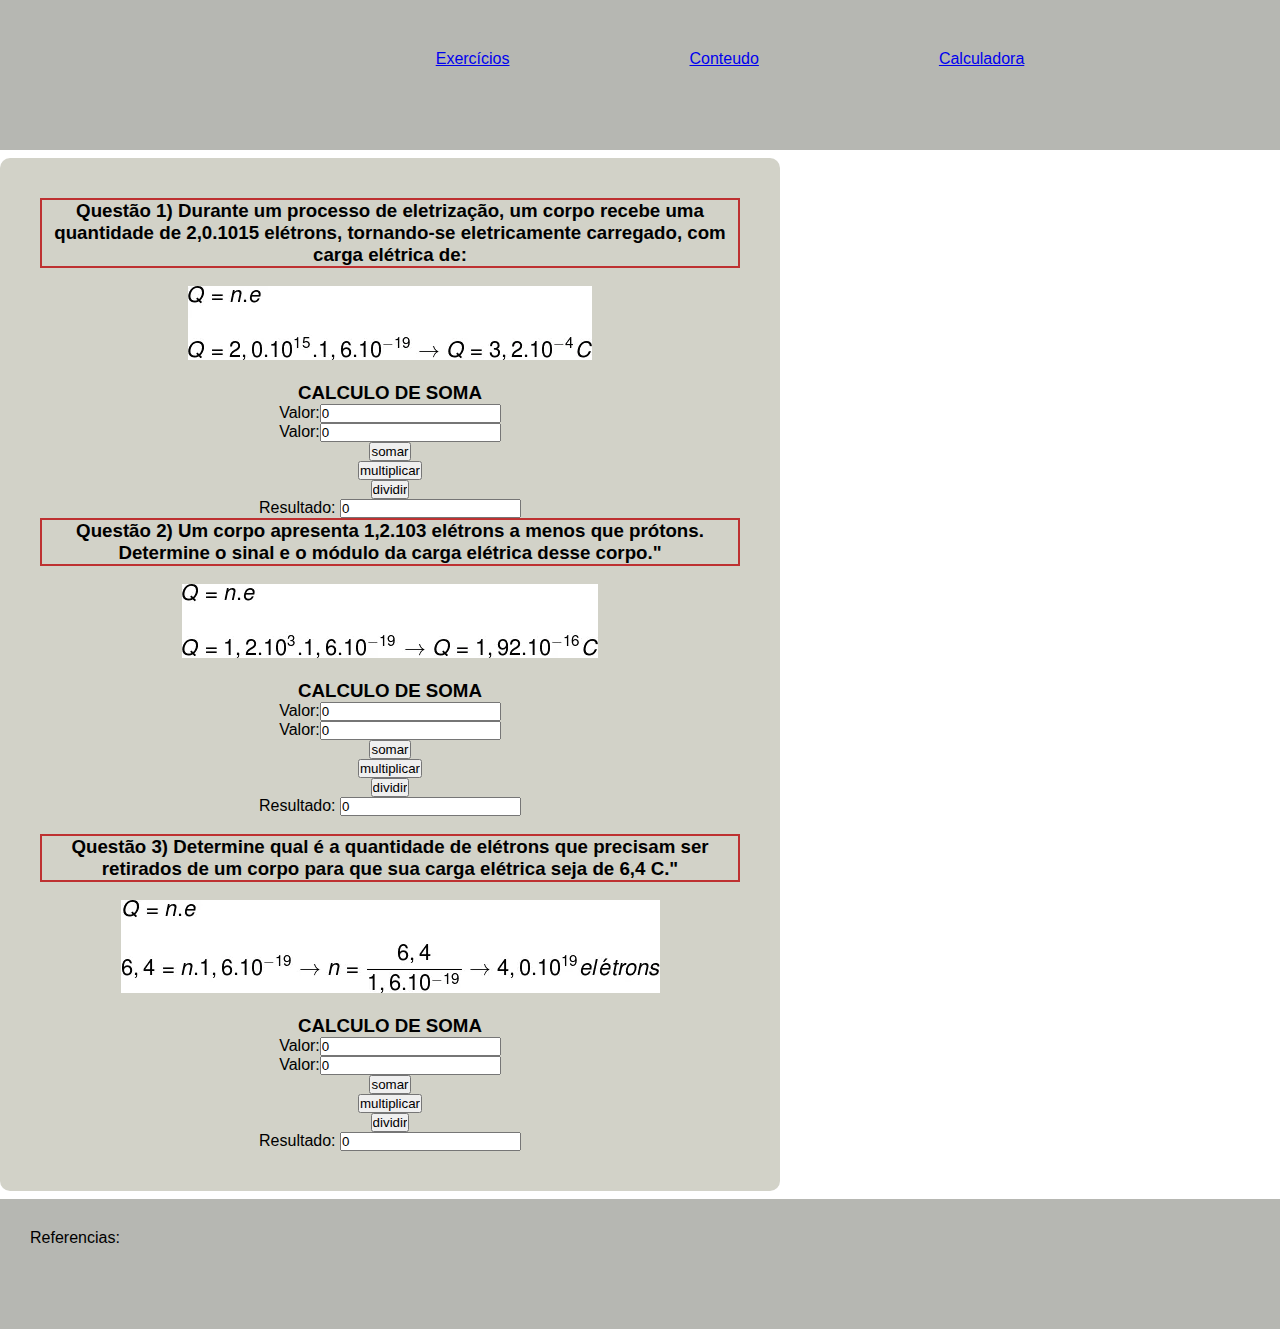
<file: calculadora.html>
<!DOCTYPE html>
<html lang="en">
<head>
    <meta charset="UTF-8">
    <meta name="viewport" content="width=device-width, initial-scale=1.0">
   <link rel="stylesheet" href="style.css">
    <title>Document</title>
</head>
<body class="body3">
    <script src="script.js"></script>
        <header>
            <nav>
            <ul>
            <li><a href="index.html">Exercícios</a></li>
            <li><a href="index2.html">Conteudo</a></li>
            <li><a href="calculadora.html">Calculadora</a></li>
            </ul>
            </nav>
        </header>
    
    </header>

    

<main class="main3">
    
     <h3 class="elemento_pai">Questão 1) Durante um processo de eletrização, um corpo recebe uma quantidade de 2,0.1015 elétrons, tornando-se eletricamente carregado, com carga elétrica de:</h3><br>
     <div class="img">
     <img src="calculo-da-carga-eletrica-exercicio1.webp" alt="">
     </div>
     <br>
     <h3>CALCULO DE SOMA</h3>

    Valor:<input type="text" id="aran1" value="0"><br>
    Valor:<input type="text" id="aran2" value="0"><br>
    <input type="button" value="somar" onclick="josefa1()"><br>
    <input type="button" value="multiplicar" onclick="multiplicacao()"><br>
    <input type="button" value="dividir" onclick="divisao()">
    <br>
    Resultado: <input type="text" id="fernanda" value="0">


    <br>
    <h3 class="elemento_pai">Questão 2) Um corpo apresenta 1,2.103 elétrons a menos que prótons. Determine o sinal e o módulo da carga elétrica desse corpo."</h3><br>
    <div class="img">
    <img src="calculo-da-carga-exercicio2.webp" alt="">
    </div>
    <br>
    <h3>CALCULO DE SOMA</h3>

    Valor:<input type="text" id="aran3" value="0"><br>
    Valor:<input type="text" id="aran4" value="0"><br>
    <input type="button" value="somar" onclick="josefa2()"><br>
    <input type="button" value="multiplicar" onclick="multiplicacao()"><br>
    <input type="button" value="dividir" onclick="divisao()"><br>
    Resultado: <input type="text" id="fernanda" value="0">
    <br>
    <br>
    <h3 class="elemento_pai">Questão 3) Determine qual é a quantidade de elétrons que precisam ser retirados de um corpo para que sua carga elétrica seja de 6,4 C."</h3><br>
    <div class="img">
    <img src="calculo-numero-de-eletrons.webp" alt=""> 
    </div>
    <br>
    <h3>CALCULO DE SOMA</h3>

    Valor:<input type="text" id="aran5" value="0"><br>
    Valor:<input type="text" id="aran6" value="0"><br>
    <input type="button" value="somar" onclick="josefa3()"><br>
    <input type="button" value="multiplicar" onclick="multiplicacao()"><br>
    <input type="button" value="dividir" onclick="divisao()"><br>
    Resultado: <input type="text" id="fernanda" value="0">

</main>


<footer class="grad_f">
   

    Referencias:
    <a href="https://exercicios.brasilescola.uol.com.br/exercicios-fisica/exercicios-sobre-eletrostatica.htm"></a>
    <a href="https://www.todamateria.com.br/eletrostatica-exercicios/"></a>
</grad_f>

</body>
</html>
</file>
<file: style.css>
*{
    margin: 0;
    padding: 0;
}


body{
    background-color: #cf7e4f;
    display: grid;
    grid-gap: 0.5rem;
    grid-template-areas: 
    "cabeca"   /* areas do grid */
    "princi"
    "rodape";
    grid-template-columns: auto;
    grid-template-rows: auto auto auto ;
    font-family: 'Franklin Gothic Medium', 'Arial Narrow', Arial, sans-serif;   /* tipo da fonte */
    margin: 0;
    padding: 0;
}

.elemento_pai{

  display: flex ;  
  flex-wrap: wrap;
  align-items: center;  /* alinhar os itens */
  justify-content: center;
  border: 2px rgb(190, 49, 49) solid;
   
 
}
.elemento_filho{
    border: orangered 2px solid;
    width: 20px;
    height: 20px;
    margin: 0;
}
button{
    color: pink 2px;
}

footer{ 
    background-color:#cf7e4f;
    height: 70px;
}

.bodyprincipal{   /*grad do body da pagina principal*/
   display: grid;
   grid-gap: 0.5rem;
   grid-template-areas: 
   "cab"
   "princi princi"
   "rodape";
   grid-template-columns: auto ;
   grid-template-rows: auto;
   margin: 0;
   padding: 0;
   background-color:  white;
}



.grad_mprincipal{  /*main da pagina principal*/
    grid-area: princi;
    align-items: center;
    text-align: center;
    justify-content: center; 
    background-color:#D2D2C8 ;
    width: 700px;
    margin: 0;
    padding: 40px;
   


}

header{
    background-color: #B6B7B2;
    display: flex;
    height: 150px;
    display: inline;
}


.p2{
    border: 2px gold;
    background-image: linear-gradient(rgb(190, 41, 41) rgb(180, 75, 75) rgb(255, 123, 123));
}

.foto1{
    width: 300px;
}

ul{
    display: flex;
    justify-content: center;
    list-style: none;
}
li{
    
    flex-direction: row;
    margin-left: 180px;
    margin-top: 50px;
    text-align: center;
    
}


.grad_f{
    grid-area: rodape;
    background-color:  #B6B7B2;
    padding: 30px;
}

.body2{
    display: grid;
    grid-gap: 0.5rem;
    grid-template-areas: 
    "cab"
    "princi princi"
    "rodape";
    grid-template-columns: auto ;
    grid-template-rows: auto;
    margin: 0;
    padding: 0;
    background-color: white;

}

.grad_m2{
    grid-area: princi;
    background-color: #D2D2C8;
    width: 700px;
    margin: 0;
    padding: 40px;
    border-radius: 10px;
   
}


.body3{
    color: black;
    display: grid;
    grid-gap: 0.5rem;
    grid-template-areas: 
    "cab"
    "princi princi"
    "rodape";
    grid-template-columns: auto ;
    grid-template-rows: auto;
    margin: 0;
    padding: 0;
    background-color:  white;
    }
.main3{
    grid-area: princi;
    border-radius: 10px ;
    background-color: #D2D2C8;
    text-align: center;
    width: 700px;
    margin: 0;
    padding: 40px;
   
}
</file>
